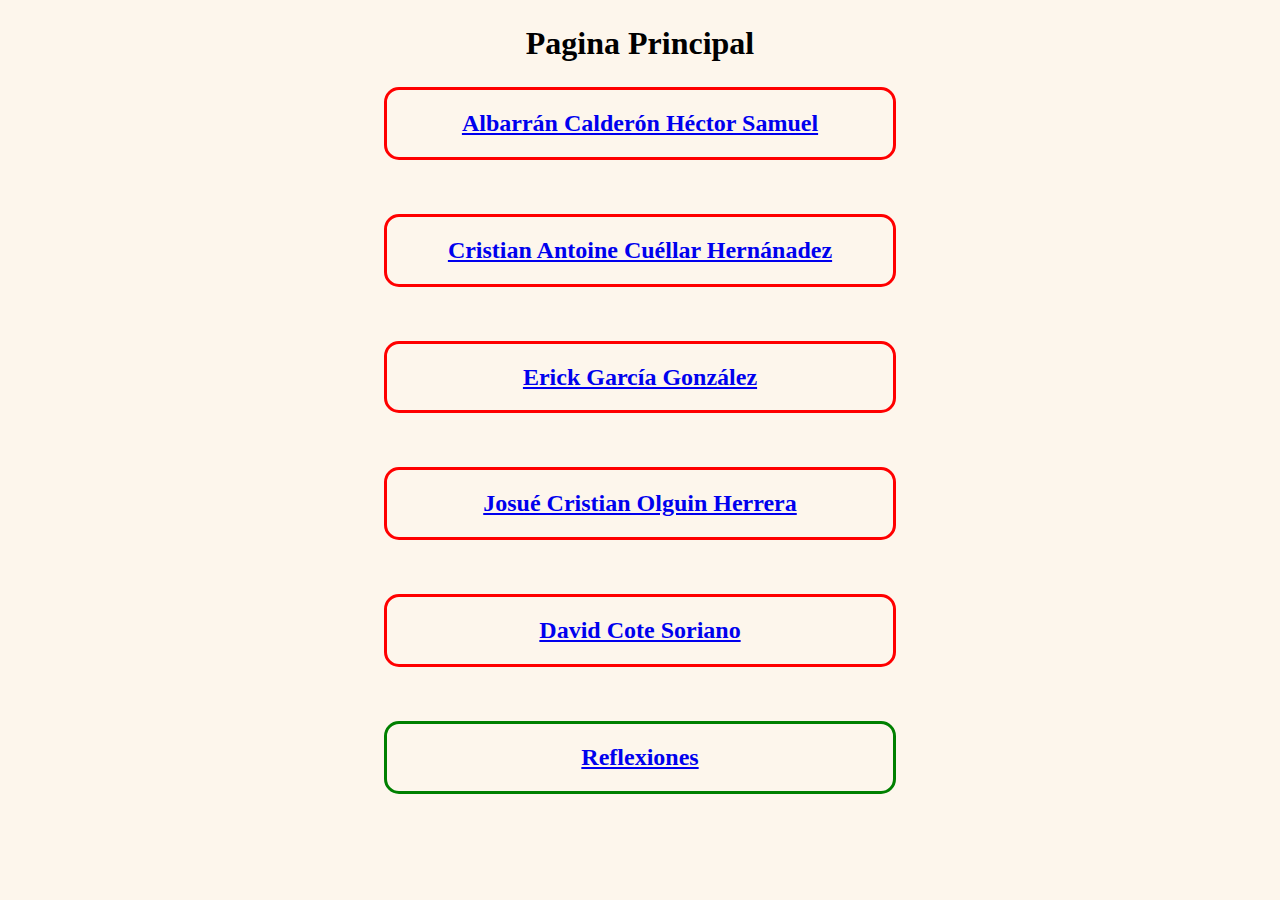
<file: Index.html>
<!DOCTYPE html>
<html>
<head>
	<title>Principal</title>
</head>
<body style="background-color: #FDF6EC;margin-left:30%;margin-right:30%">

	<div style="text-align: center;margin:25px">
		<h1>Pagina Principal</h1>
	</div>
	<div style="text-align: center;border:3px solid red;border-radius:15px">
		<h2><a href="./AptorAlbarran/Samuel.html">Albarrán Calderón Héctor Samuel</a></h2>
	</div>
	<br>
	<br>
	<br>
	<div style="text-align: center;border:3px solid red;border-radius:15px">
		<h2><a href="./rDrachen/YO.html">Cristian Antoine Cuéllar Hernánadez</a></h2>
	</div>
	<br>
	<br>
	<br>
	<div style="text-align: center;border:3px solid red;border-radius:15px">
		<h2><a href="./GarciaGonzalezErick/pagina.html">Erick García González</a></h2>
	</div>
	<br>
	<br>
	<br>
	<div style="text-align: center;border:3px solid red;border-radius:15px">
		<h2><a href="./JosueOlguin/Josue.html">Josué Cristian Olguin Herrera</a></h2>
	</div>
	<br>
	<br>
	<br>
	<div style="text-align: center;border:3px solid red;border-radius:15px">
		<h2><a href="./DavidCote/david.html">David Cote Soriano</a></h2>
	</div>
	<br>
	<br>
	<br>
	<div style="text-align: center;border:3px solid green;border-radius:15px">
		<h2><a href="covid-opiniones.html">Reflexiones</a></h2>
	</div>
</body>
</html>
</file>
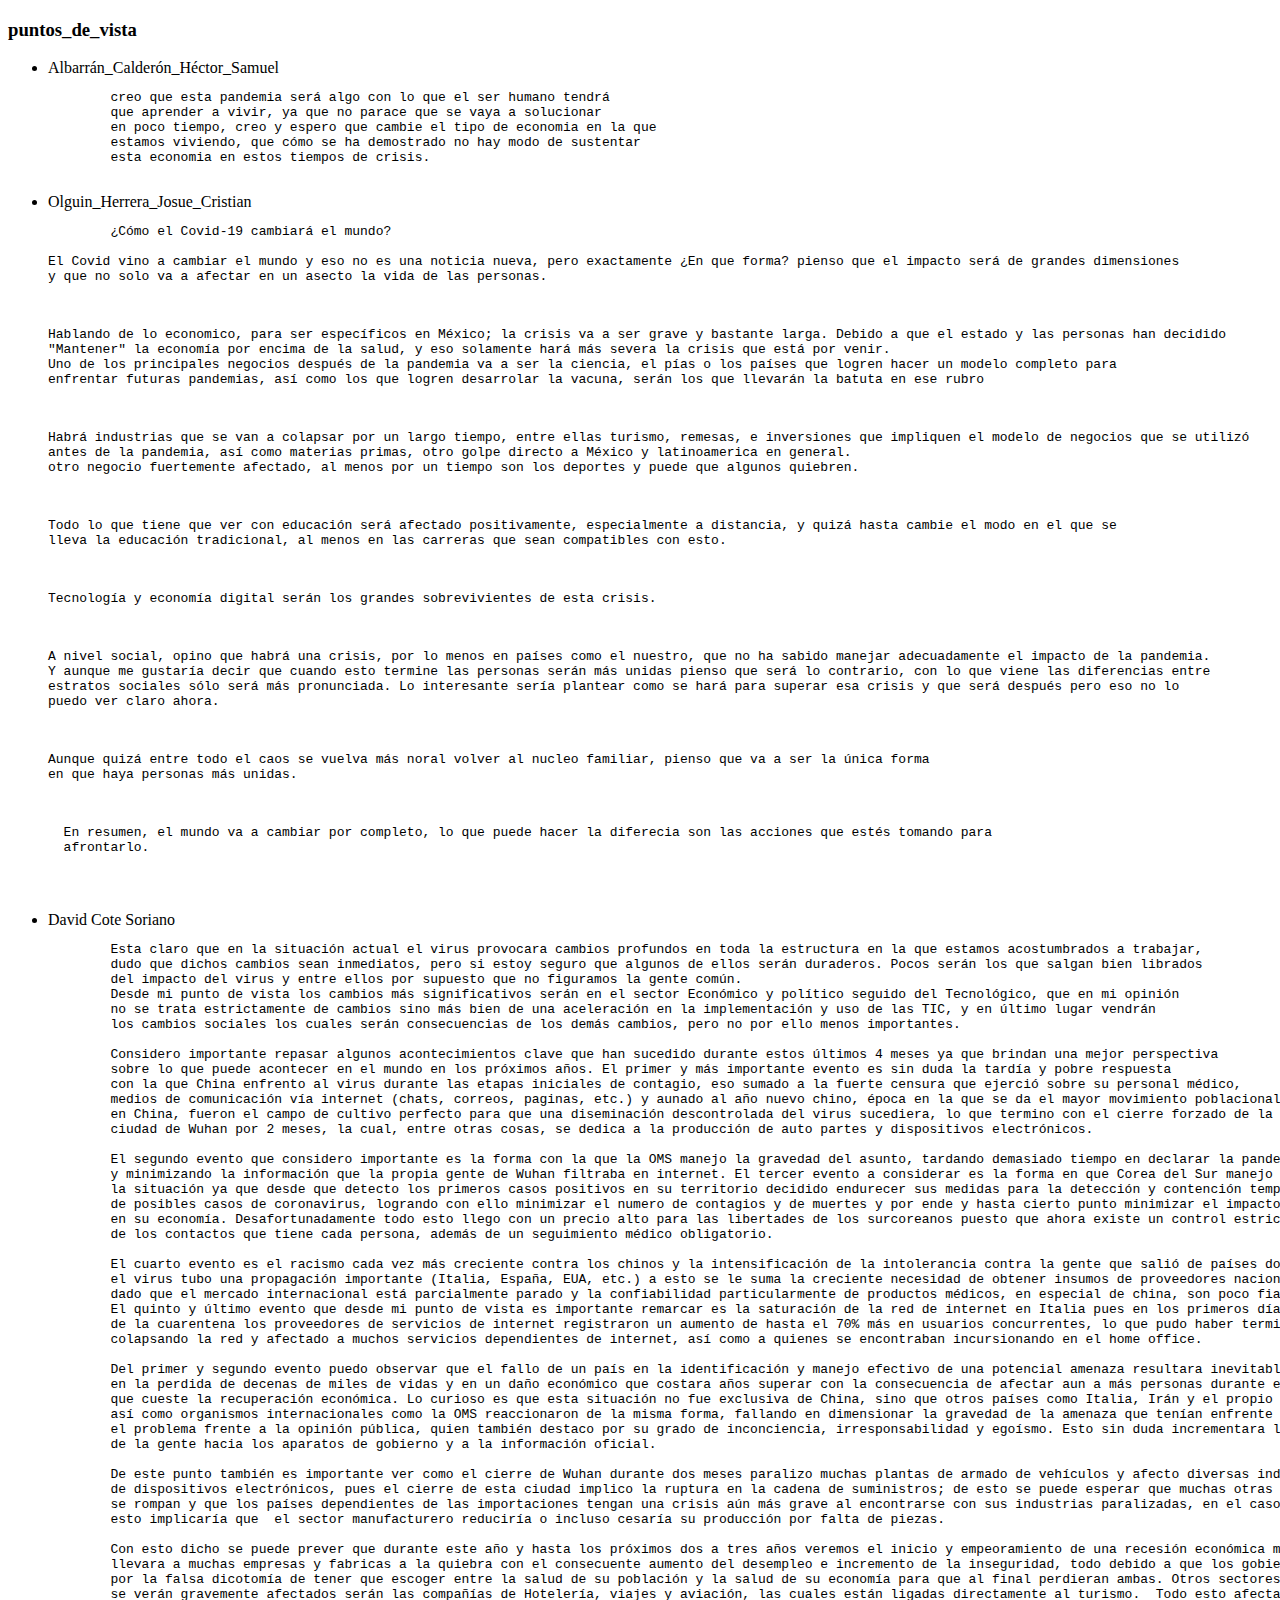
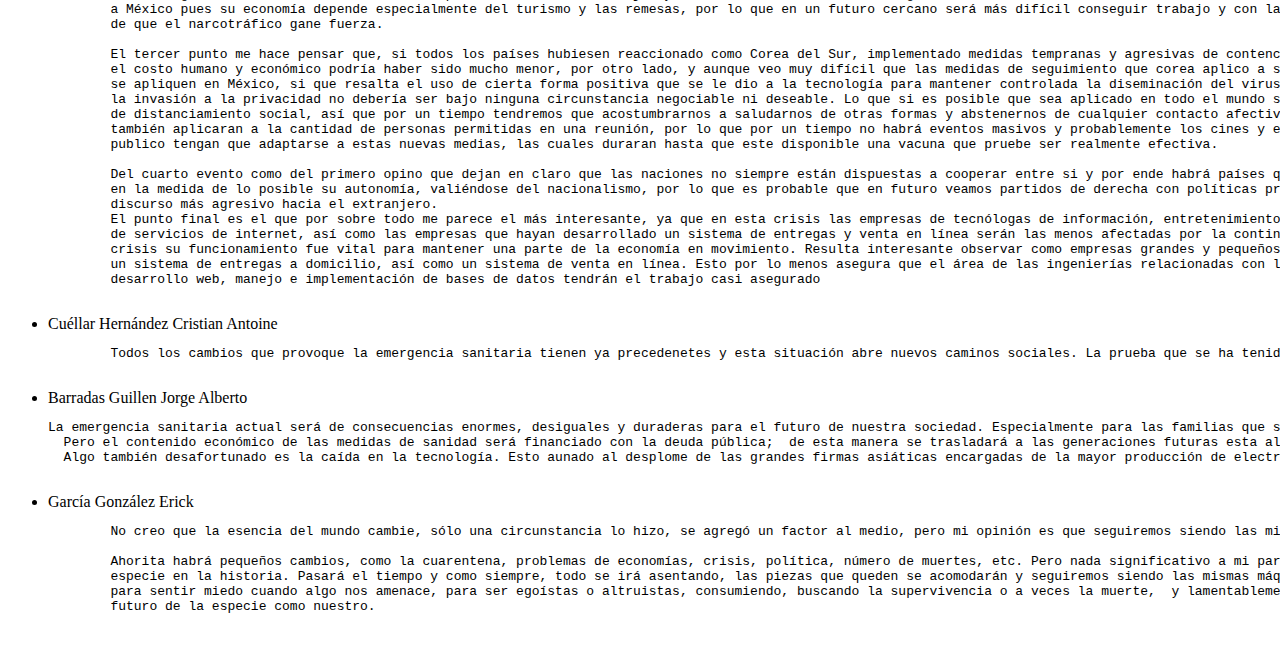
<file: covid-opiniones.html>
<!DOCTYPE html>
<html lang="en" dir="ltr">
  <head>
    <title style="color:Tomato;">covid-19</title>
  </head>
  <body>
    <h3>puntos_de_vista</h3>
    <ul>
      <li>Albarrán_Calderón_Héctor_Samuel</li>
      <pre>
        creo que esta pandemia será algo con lo que el ser humano tendrá
        que aprender a vivir, ya que no parace que se vaya a solucionar
        en poco tiempo, creo y espero que cambie el tipo de economia en la que
        estamos viviendo, que cómo se ha demostrado no hay modo de sustentar
        esta economia en estos tiempos de crisis.
      </pre>
      <li>Olguin_Herrera_Josue_Cristian</li>
      <pre>
        ¿Cómo el Covid-19 cambiará el mundo?

El Covid vino a cambiar el mundo y eso no es una noticia nueva, pero exactamente ¿En que forma? pienso que el impacto será de grandes dimensiones
y que no solo va a afectar en un asecto la vida de las personas. <p>

Hablando de lo economico, para ser específicos en México; la crisis va a ser grave y bastante larga. Debido a que el estado y las personas han decidido
"Mantener" la economía por encima de la salud, y eso solamente hará más severa la crisis que está por venir.
Uno de los principales negocios después de la pandemia va a ser la ciencia, el pías o los países que logren hacer un modelo completo para
enfrentar futuras pandemias, así como los que logren desarrolar la vacuna, serán los que llevarán la batuta en ese rubro </p><p>

Habrá industrias que se van a colapsar por un largo tiempo, entre ellas turismo, remesas, e inversiones que impliquen el modelo de negocios que se utilizó
antes de la pandemia, así como materias primas, otro golpe directo a México y latinoamerica en general.
otro negocio fuertemente afectado, al menos por un tiempo son los deportes y puede que algunos quiebren.</p><p>

Todo lo que tiene que ver con educación será afectado positivamente, especialmente a distancia, y quizá hasta cambie el modo en el que se
lleva la educación tradicional, al menos en las carreras que sean compatibles con esto.</p><p>

Tecnología y economía digital serán los grandes sobrevivientes de esta crisis.</p><p>

A nivel social, opino que habrá una crisis, por lo menos en países como el nuestro, que no ha sabido manejar adecuadamente el impacto de la pandemia.
Y aunque me gustaría decir que cuando esto termine las personas serán más unidas pienso que será lo contrario, con lo que viene las diferencias entre
estratos sociales sólo será más pronunciada. Lo interesante sería plantear como se hará para superar esa crisis y que será después pero eso no lo
puedo ver claro ahora. </p><p>

Aunque quizá entre todo el caos se vuelva más noral volver al nucleo familiar, pienso que va a ser la única forma
en que haya personas más unidas.</p><p>

  En resumen, el mundo va a cambiar por completo, lo que puede hacer la diferecia son las acciones que estés tomando para
  afrontarlo. </p>
      </pre>
      <!-- Estoy abierto a sugerencias -->
      <li>David Cote Soriano</li>
      <pre>
        Esta claro que en la situación actual el virus provocara cambios profundos en toda la estructura en la que estamos acostumbrados a trabajar,
        dudo que dichos cambios sean inmediatos, pero si estoy seguro que algunos de ellos serán duraderos. Pocos serán los que salgan bien librados
        del impacto del virus y entre ellos por supuesto que no figuramos la gente común.
        Desde mi punto de vista los cambios más significativos serán en el sector Económico y político seguido del Tecnológico, que en mi opinión
        no se trata estrictamente de cambios sino más bien de una aceleración en la implementación y uso de las TIC, y en último lugar vendrán
        los cambios sociales los cuales serán consecuencias de los demás cambios, pero no por ello menos importantes.

        Considero importante repasar algunos acontecimientos clave que han sucedido durante estos últimos 4 meses ya que brindan una mejor perspectiva
        sobre lo que puede acontecer en el mundo en los próximos años. El primer y más importante evento es sin duda la tardía y pobre respuesta
        con la que China enfrento al virus durante las etapas iniciales de contagio, eso sumado a la fuerte censura que ejerció sobre su personal médico,
        medios de comunicación vía internet (chats, correos, paginas, etc.) y aunado al año nuevo chino, época en la que se da el mayor movimiento poblacional
        en China, fueron el campo de cultivo perfecto para que una diseminación descontrolada del virus sucediera, lo que termino con el cierre forzado de la
        ciudad de Wuhan por 2 meses, la cual, entre otras cosas, se dedica a la producción de auto partes y dispositivos electrónicos.

        El segundo evento que considero importante es la forma con la que la OMS manejo la gravedad del asunto, tardando demasiado tiempo en declarar la pandemia
        y minimizando la información que la propia gente de Wuhan filtraba en internet. El tercer evento a considerar es la forma en que Corea del Sur manejo
        la situación ya que desde que detecto los primeros casos positivos en su territorio decidido endurecer sus medidas para la detección y contención temprana
        de posibles casos de coronavirus, logrando con ello minimizar el numero de contagios y de muertes y por ende y hasta cierto punto minimizar el impacto
        en su economía. Desafortunadamente todo esto llego con un precio alto para las libertades de los surcoreanos puesto que ahora existe un control estricto
        de los contactos que tiene cada persona, además de un seguimiento médico obligatorio.

        El cuarto evento es el racismo cada vez más creciente contra los chinos y la intensificación de la intolerancia contra la gente que salió de países donde
        el virus tubo una propagación importante (Italia, España, EUA, etc.) a esto se le suma la creciente necesidad de obtener insumos de proveedores nacionales
        dado que el mercado internacional está parcialmente parado y la confiabilidad particularmente de productos médicos, en especial de china, son poco fiables.
        El quinto y último evento que desde mi punto de vista es importante remarcar es la saturación de la red de internet en Italia pues en los primeros días
        de la cuarentena los proveedores de servicios de internet registraron un aumento de hasta el 70% más en usuarios concurrentes, lo que pudo haber terminado
        colapsando la red y afectado a muchos servicios dependientes de internet, así como a quienes se encontraban incursionando en el home office.

        Del primer y segundo evento puedo observar que el fallo de un país en la identificación y manejo efectivo de una potencial amenaza resultara inevitablemente
        en la perdida de decenas de miles de vidas y en un daño económico que costara años superar con la consecuencia de afectar aun a más personas durante el tiempo
        que cueste la recuperación económica. Lo curioso es que esta situación no fue exclusiva de China, sino que otros países como Italia, Irán y el propio México,
        así como organismos internacionales como la OMS reaccionaron de la misma forma, fallando en dimensionar la gravedad de la amenaza que tenían enfrente y minimizando
        el problema frente a la opinión pública, quien también destaco por su grado de inconciencia, irresponsabilidad y egoísmo. Esto sin duda incrementara la desconfianza
        de la gente hacia los aparatos de gobierno y a la información oficial.

        De este punto también es importante ver como el cierre de Wuhan durante dos meses paralizo muchas plantas de armado de vehículos y afecto diversas industrias
        de dispositivos electrónicos, pues el cierre de esta ciudad implico la ruptura en la cadena de suministros; de esto se puede esperar que muchas otras cadenas
        se rompan y que los países dependientes de las importaciones tengan una crisis aún más grave al encontrarse con sus industrias paralizadas, en el caso de México
        esto implicaría que  el sector manufacturero reduciría o incluso cesaría su producción por falta de piezas.

        Con esto dicho se puede prever que durante este año y hasta los próximos dos a tres años veremos el inicio y empeoramiento de una recesión económica mundial que
        llevara a muchas empresas y fabricas a la quiebra con el consecuente aumento del desempleo e incremento de la inseguridad, todo debido a que los gobiernos optaron
        por la falsa dicotomía de tener que escoger entre la salud de su población y la salud de su economía para que al final perdieran ambas. Otros sectores que también
        se verán gravemente afectados serán las compañías de Hotelería, viajes y aviación, las cuales están ligadas directamente al turismo.  Todo esto afecta especialmente
        a México pues su economía depende especialmente del turismo y las remesas, por lo que en un futuro cercano será más difícil conseguir trabajo y con la posibilidad
        de que el narcotráfico gane fuerza.

        El tercer punto me hace pensar que, si todos los países hubiesen reaccionado como Corea del Sur, implementado medidas tempranas y agresivas de contención del virus
        el costo humano y económico podría haber sido mucho menor, por otro lado, y aunque veo muy difícil que las medidas de seguimiento que corea aplico a sus ciudadanos
        se apliquen en México, si que resalta el uso de cierta forma positiva que se le dio a la tecnología para mantener controlada la diseminación del virus. Aunque
        la invasión a la privacidad no debería ser bajo ninguna circunstancia negociable ni deseable. Lo que si es posible que sea aplicado en todo el mundo son las medidas
        de distanciamiento social, así que por un tiempo tendremos que acostumbrarnos a saludarnos de otras formas y abstenernos de cualquier contacto afectivo, dichas medidas
        también aplicaran a la cantidad de personas permitidas en una reunión, por lo que por un tiempo no habrá eventos masivos y probablemente los cines y el transporte
        publico tengan que adaptarse a estas nuevas medias, las cuales duraran hasta que este disponible una vacuna que pruebe ser realmente efectiva.

        Del cuarto evento como del primero opino que dejan en claro que las naciones no siempre están dispuestas a cooperar entre si y por ende habrá países que intenten alcanzar
        en la medida de lo posible su autonomía, valiéndose del nacionalismo, por lo que es probable que en futuro veamos partidos de derecha con políticas proteccionistas y un
        discurso más agresivo hacia el extranjero.
        El punto final es el que por sobre todo me parece el más interesante, ya que en esta crisis las empresas de tecnólogas de información, entretenimiento digital, proveedoras
        de servicios de internet, así como las empresas que hayan desarrollado un sistema de entregas y venta en línea serán las menos afectadas por la contingencia, ya que en esta
        crisis su funcionamiento fue vital para mantener una parte de la economía en movimiento. Resulta interesante observar como empresas grandes y pequeños comercios implementaron
        un sistema de entregas a domicilio, así como un sistema de venta en línea. Esto por lo menos asegura que el área de las ingenierías relacionadas con la implementación de redes,
        desarrollo web, manejo e implementación de bases de datos tendrán el trabajo casi asegurado
      </pre>
      <li>Cuéllar Hernández Cristian Antoine</li>
      <pre>
        Todos los cambios que provoque la emergencia sanitaria tienen ya precedenetes y esta situación abre nuevos caminos sociales. La prueba que se ha tenido de las aplicaciones de la tecnología han demostrado tener más alcances de los previstos, provocando que la inmersión tecnológica sea más pronta desde el sector industrial con el "home office" y el control de procesos con IoT hasta el sector educativo con las clases presenciales a distancia siendo la accesibilidad a internet el pilar fundamental de este nuevo estilo de vida, obligando a la industria tecnológica a ofrecer mejores herramientas que sean capaces de adaptarse a necesidades diversas.
      </pre>
      <li>Barradas Guillen Jorge Alberto</li>
      <pre>La emergencia sanitaria actual será de consecuencias enormes, desiguales y duraderas para el futuro de nuestra sociedad. Especialmente para las familias que se encuentran en condiciones precarias,  económicamente hablando, las autoridades adoptarán medidas intentando controlar los efectos a largo plazo.
  Pero el contenido económico de las medidas de sanidad será financiado con la deuda pública;  de esta manera se trasladará a las generaciones futuras esta alícuota económica.
  Algo también desafortunado es la caída en la tecnología. Esto aunado al desplome de las grandes firmas asiáticas encargadas de la mayor producción de electrónicos mundialmente hablando. Causa por la cual muchas empresas a nivel mundial están sufriendo enormes retrasos.
      </pre>
      <li>García González Erick</li>
      <pre>
        No creo que la esencia del mundo cambie, sólo una circunstancia lo hizo, se agregó un factor al medio, pero mi opinión es que seguiremos siendo las mismas personas.<br>
        Ahorita habrá pequeños cambios, como la cuarentena, problemas de economías, crisis, política, número de muertes, etc. Pero nada significativo a mi parecer, a nivel
        especie en la historia. Pasará el tiempo y como siempre, todo se irá asentando, las piezas que queden se acomodarán y seguiremos siendo las mismas máquinas programadas
        para sentir miedo cuando algo nos amenace, para ser egoístas o altruistas, consumiendo, buscando la supervivencia o a veces la muerte,  y lamentablemente, sintiendo el
        futuro de la especie como nuestro.
      </pre>
    </ul>
  </body>
</html>
</file>
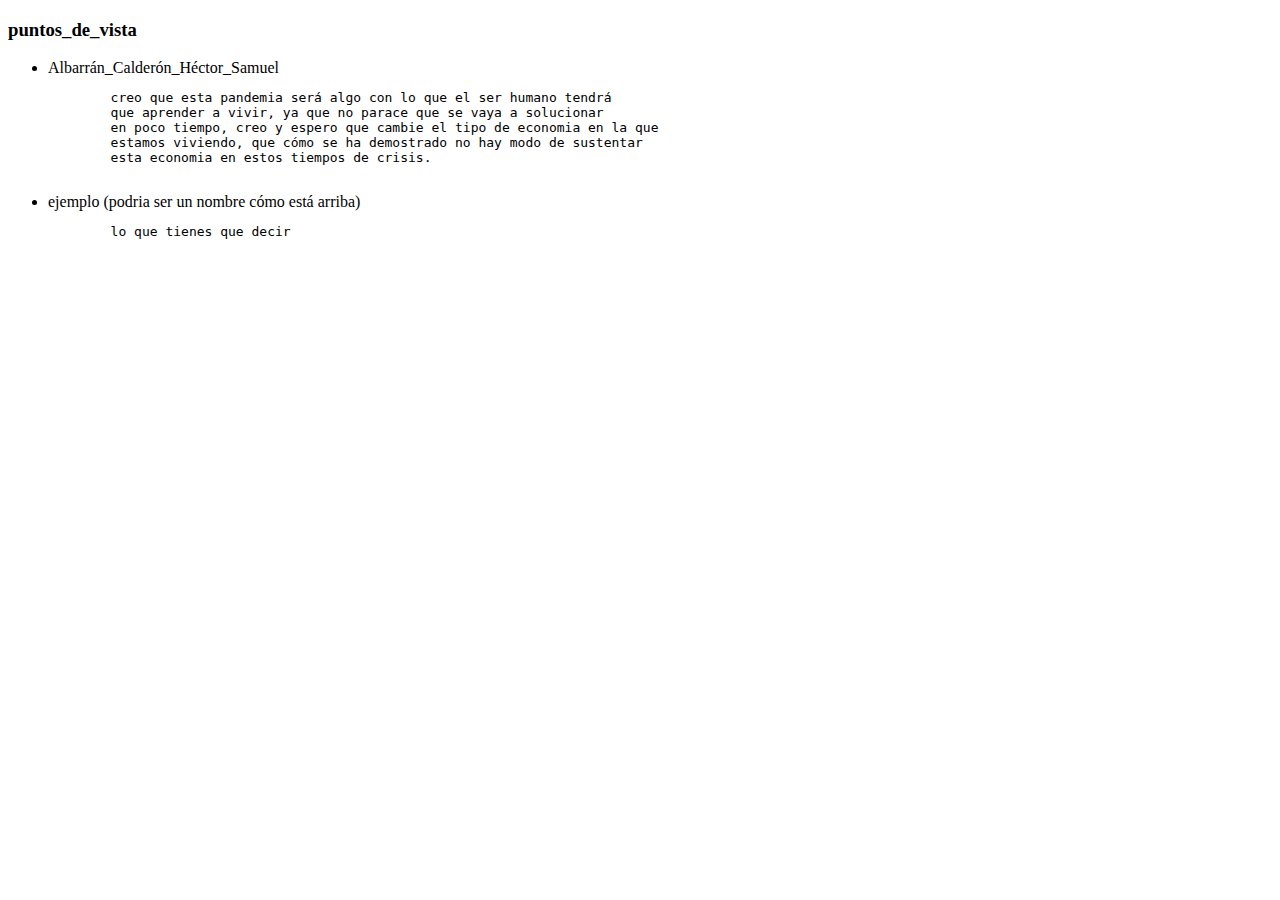
<file: covid-prueba.html>
<!DOCTYPE html>
<html lang="en" dir="ltr">
  <head>
    <title style="color:Tomato;">covid-19</title>
  </head>
  <body>
    <h3>puntos_de_vista</h3>
    <ul>
      <li>Albarrán_Calderón_Héctor_Samuel</li>
      <pre>
        creo que esta pandemia será algo con lo que el ser humano tendrá
        que aprender a vivir, ya que no parace que se vaya a solucionar
        en poco tiempo, creo y espero que cambie el tipo de economia en la que
        estamos viviendo, que cómo se ha demostrado no hay modo de sustentar
        esta economia en estos tiempos de crisis.
      </pre>
      <li>ejemplo (podria ser un nombre cómo está arriba)</li>
      <pre>
        lo que tienes que decir
      </pre>
      <!-- Estoy abierto a sugerencias -->
    </ul>
  </body>
</html>
</file>
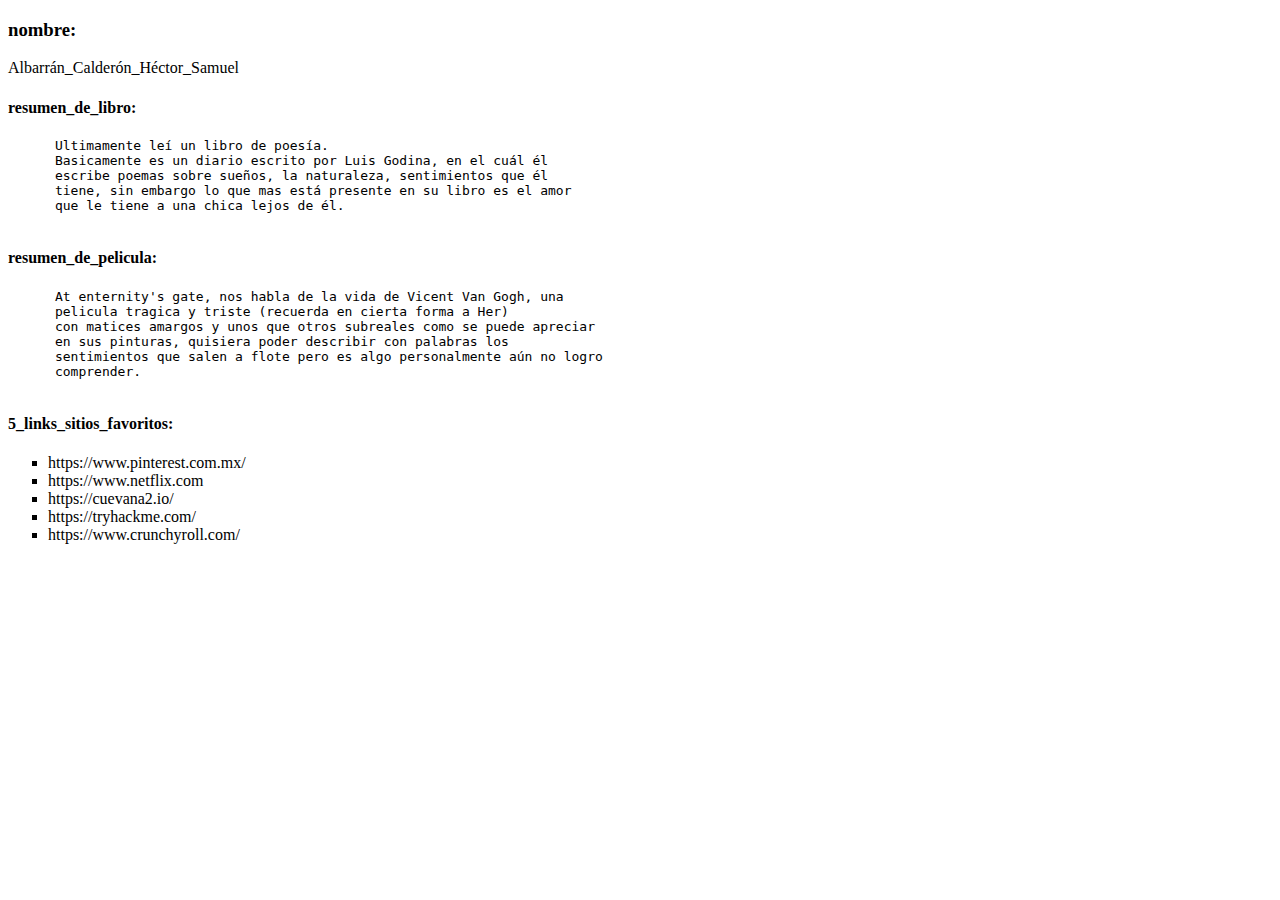
<file: AptorAlbarran/HTML_ingSof1.html>
<!DOCTYPE html>
<html lang="en" dir="ltr">
  <head>
    <title style="color:Tomato;">AptorAlbarran</title>
  </head>
  <body>
    <h3>nombre:</h3>
    <p>Albarrán_Calderón_Héctor_Samuel</p>
    <h4>resumen_de_libro:</h4>
    <pre>
      Ultimamente leí un libro de poesía.
      Basicamente es un diario escrito por Luis Godina, en el cuál él
      escribe poemas sobre sueños, la naturaleza, sentimientos que él
      tiene, sin embargo lo que mas está presente en su libro es el amor
      que le tiene a una chica lejos de él.
    </pre>
    <h4>resumen_de_pelicula:</h4>
    <pre>
      At enternity's gate, nos habla de la vida de Vicent Van Gogh, una
      pelicula tragica y triste (recuerda en cierta forma a Her)
      con matices amargos y unos que otros subreales como se puede apreciar
      en sus pinturas, quisiera poder describir con palabras los
      sentimientos que salen a flote pero es algo personalmente aún no logro
      comprender.
    </pre>
    <h4>5_links_sitios_favoritos:</h4>
    <ul style="list-style-type:square;">
      <li>https://www.pinterest.com.mx/</li>
      <li>https://www.netflix.com</li>
      <li>https://cuevana2.io/</li>
      <li>https://tryhackme.com/</li>
      <li>https://www.crunchyroll.com/</li>
    </ul>
  </body>
</html>
</file>
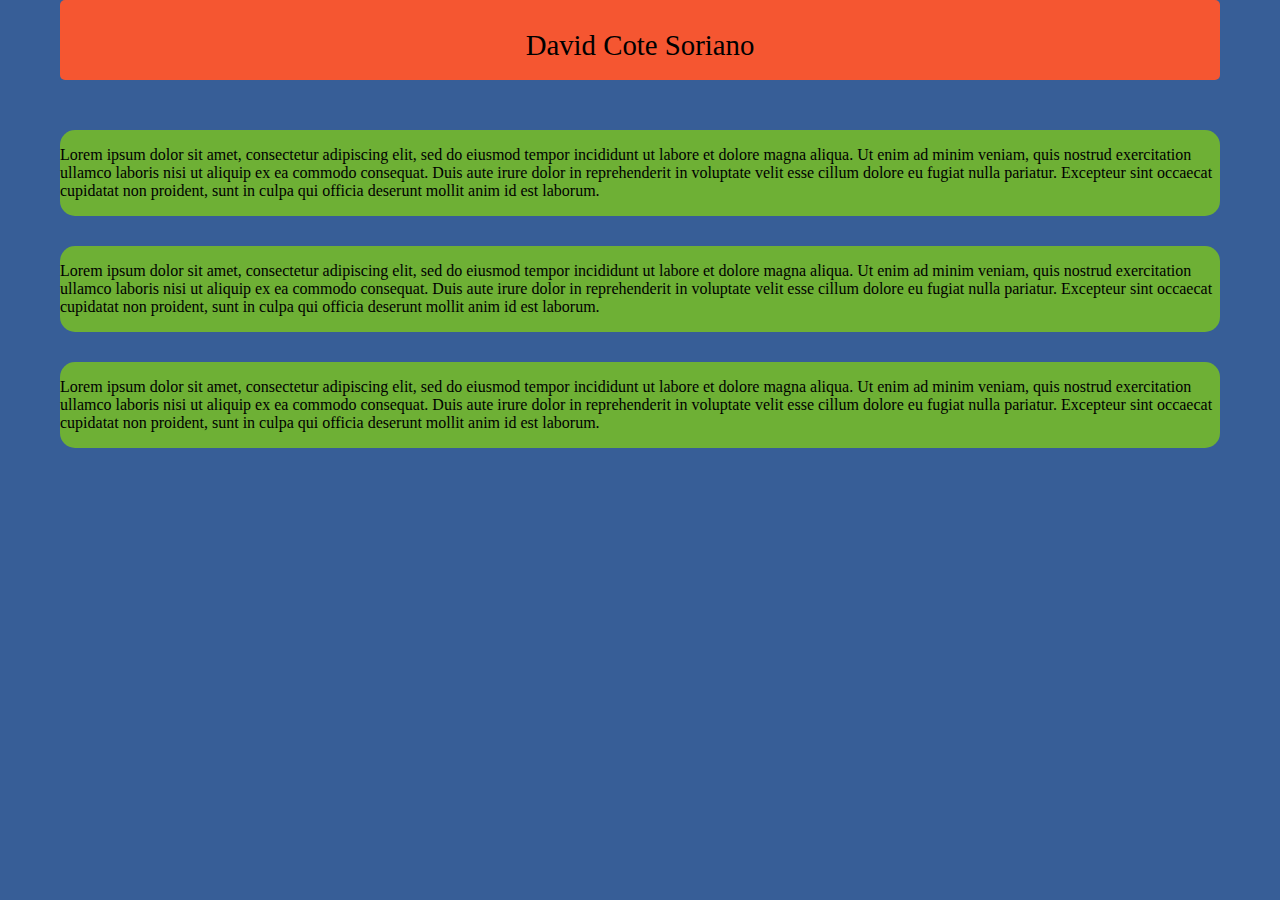
<file: DavidCote/david.html>
<!DOCTYPE html>
<html lang="en">
  <head>
    <meta charset="utf-8">
    <title>David Cote Soriano</title>
    <link rel="stylesheet" href="./styles/main.css">
  </head>
  <body>
    <div class="container">
      <div class="header">
        <p>David Cote Soriano</p>
      </div>
      <div class="secundario">
        <div class="libro">
          <p>Lorem ipsum dolor sit amet, consectetur adipiscing elit, sed do eiusmod
            tempor incididunt ut labore et dolore magna aliqua. Ut enim ad minim veniam,
            quis nostrud exercitation ullamco laboris nisi ut aliquip ex ea commodo consequat.
             Duis aute irure dolor in reprehenderit in voluptate velit esse cillum dolore eu fugiat
              nulla pariatur. Excepteur sint occaecat cupidatat non proident, sunt in culpa qui
              officia deserunt mollit anim id est laborum.</p>
        </div>
        <div class="pelicula">
          <p>Lorem ipsum dolor sit amet, consectetur adipiscing elit, sed do eiusmod
            tempor incididunt ut labore et dolore magna aliqua. Ut enim ad minim veniam,
            quis nostrud exercitation ullamco laboris nisi ut aliquip ex ea commodo consequat.
             Duis aute irure dolor in reprehenderit in voluptate velit esse cillum dolore eu fugiat
              nulla pariatur. Excepteur sint occaecat cupidatat non proident, sunt in culpa qui
              officia deserunt mollit anim id est laborum.</p>
        </div>
        <div class="enlaces">
          <p>Lorem ipsum dolor sit amet, consectetur adipiscing elit, sed do eiusmod
            tempor incididunt ut labore et dolore magna aliqua. Ut enim ad minim veniam,
            quis nostrud exercitation ullamco laboris nisi ut aliquip ex ea commodo consequat.
             Duis aute irure dolor in reprehenderit in voluptate velit esse cillum dolore eu fugiat
              nulla pariatur. Excepteur sint occaecat cupidatat non proident, sunt in culpa qui
              officia deserunt mollit anim id est laborum.</p>
        </div>
      </div>
    </div>
  </body>
</html>
</file>
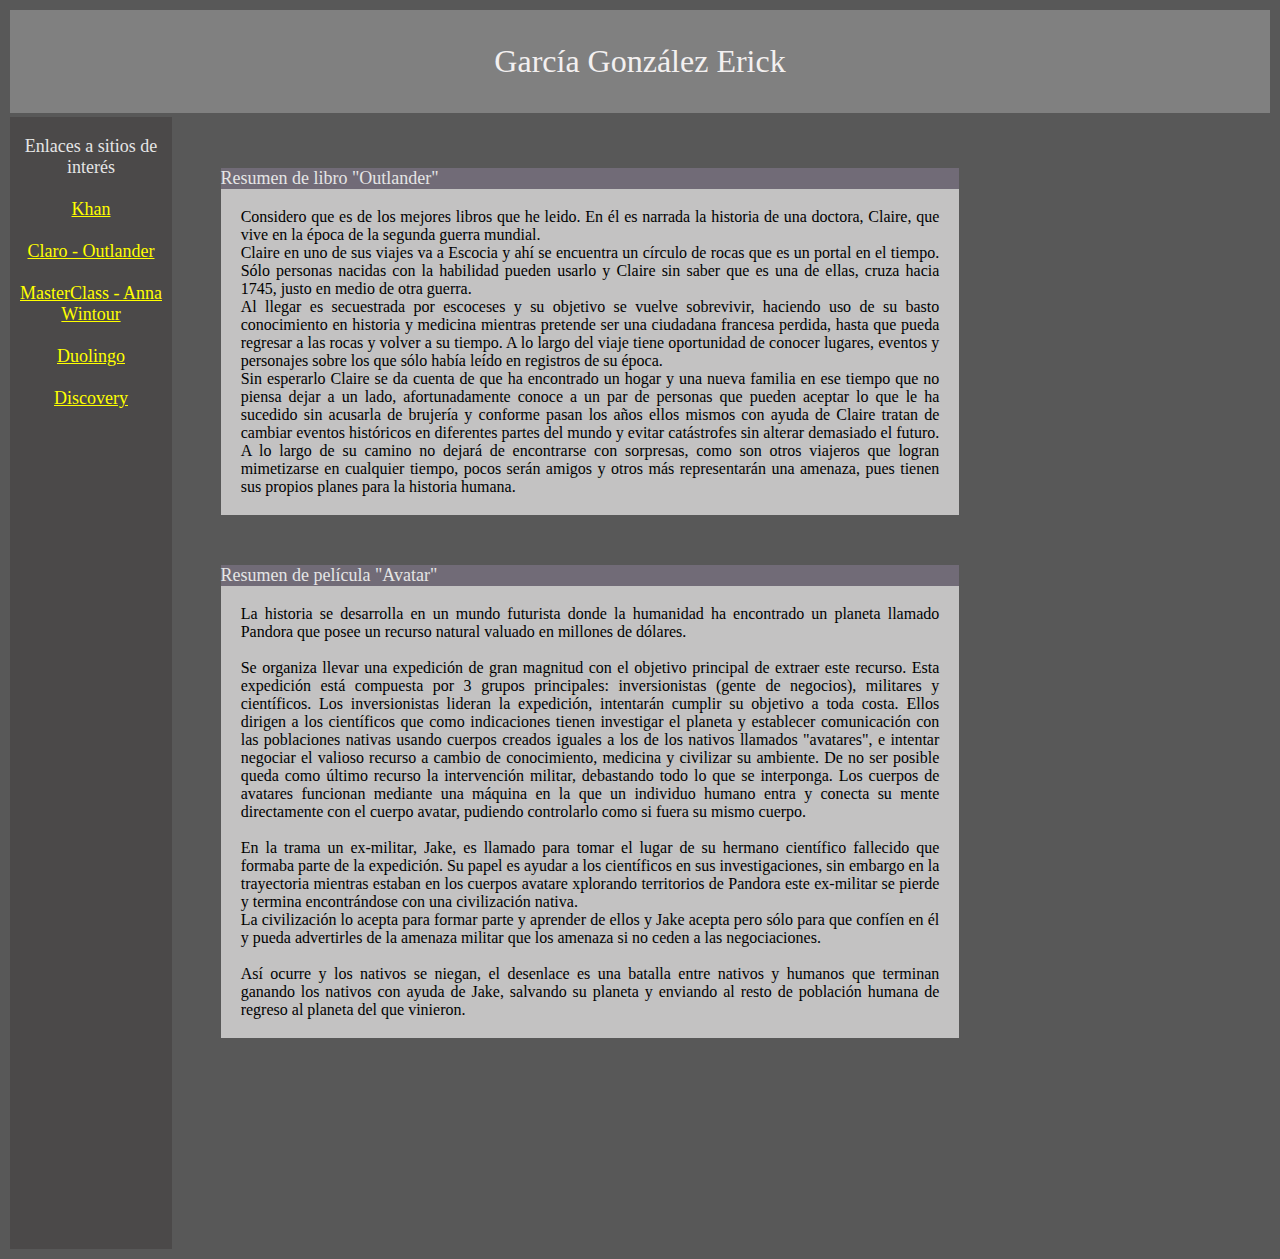
<file: GarciaGonzalezErick/pagina.html>
<!DOCTYPE html>
<html>
<head>
	<title>Garcia Gonzalez Erick</title>
</head> 
<body style = "background-color:rgb(88,88,88);" link = "yellow" vlink="#F9C062" alink="blue">
	<table  width="100%">
		<tr>
			<td align="center" width="100%" padding = "0" bgcolor="#808080">
				<FONT size = "6" color="F3F0F0">
					<p>García González Erick</p>
				</FONT>
				
			</td>
		</tr>
		
	</table>
	<table width="1000px" height ="1000px">
		<tr ><!-- lateral izquierda --> 
			<td width="170px"  height="1000px" valign="top" align="center" bgcolor="#4B4949">
				<!-- tabla para las imagenes de los enlaces -->

				<FONT size = "4" color="#E5E5E5">
					<p>
					Enlaces a sitios de interés </br></br>
					<a href="https://es.khanacademy.org/">Khan</a></br> <br>
					<a href="https://www.clarovideo.com/mexico/vcard/home/outlander/667627">Claro - Outlander</a></br> <br>
					<a href="https://www.masterclass.com/classes/anna-wintour-teaches-creativity-and-leadership">MasterClass - Anna Wintour</a></br> <br>
					<a href="https://es.duolingo.com/">Duolingo</a></br> <br>
					<a href="https://www.tudiscovery.com/temas/documentales">Discovery</a>
					</p>
				</FONT>
			</td>
			<td width="830" height="1000"><!-- segunda mega tabla--> 
				<table width="830" height="1000" border="0" cellspacing="0" cellpadding="0"><!-- tab centro-->
					<tr height="50px"><!-- para resumen libro-->
					</tr>
					<tr height="20px"><!-- encabezado-->
						<td></td>
						<td bgcolor="#716B77" valign="middle">
							<FONT size = "4" color="#E5E5E5">
								Resumen de libro "Outlander"
							</FONT>
						</td>
					</tr>
					<tr height="250">
						<td width="50">
						</td>
						<td width="800"  valign="top" margin-left="20px" >
							<table bgcolor="#C3C2C2"> 
								<tr>
									<td width="15px"></td>
									<td width="780px" >
										<p align="justify">
											Considero que es de los mejores libros que he leido. En él es narrada la historia de una doctora, Claire, que vive en la época de la segunda guerra mundial.<br> Claire en uno de sus viajes va a Escocia y ahí se encuentra un círculo de rocas que es un portal en el tiempo. Sólo personas nacidas con la habilidad pueden usarlo y Claire sin saber que es una de ellas, cruza hacia 1745, justo en medio de otra guerra. <br> Al llegar es secuestrada por escoceses y su objetivo se vuelve sobrevivir, haciendo uso de su basto conocimiento en historia y medicina mientras pretende ser una ciudadana francesa perdida, hasta que pueda regresar a las rocas y volver a su tiempo. A lo largo del viaje tiene oportunidad de conocer lugares, eventos y  personajes sobre los que sólo había leído en registros de su época. <br>Sin esperarlo Claire se da cuenta de que ha encontrado un hogar y una nueva familia en ese tiempo que no piensa dejar a un lado,  afortunadamente conoce a un par de personas que pueden aceptar lo que le ha sucedido sin acusarla de brujería y conforme pasan los años ellos mismos con ayuda de Claire tratan de cambiar eventos históricos en diferentes partes del mundo y evitar catástrofes sin alterar demasiado el futuro.
											A lo largo de su camino no dejará de encontrarse con sorpresas, como son otros viajeros que logran mimetizarse en cualquier tiempo, pocos serán amigos y otros más representarán una amenaza, pues tienen sus propios planes para la historia humana.
										</p>
									</td>
									<td width="15px"></td>
								</tr>
							</table>	
						</td>
						<td width="50">	
						</td>
					</tr>
					<tr height="50px"> <!-- para resumen película-->
					</tr>
					<tr height="20px"><!-- encabezado-->
						<td></td>
						<td bgcolor="#716B77"  valign="middle">
							<FONT size = "4" color="#E5E5E5">
								Resumen de película "Avatar"
							</FONT>
						</td>	
					</tr>
					<tr height="250">
						<td width="50">
						</td>
						<td width="800" bgcolor="grey" valign="top" >
							<table bgcolor="#C3C2C2">	
								<tr>
									<td width="15px"></td>
									<td width="780px">
										<p align="justify">
											La historia se desarrolla en un mundo futurista donde la humanidad ha encontrado un planeta llamado Pandora que posee un recurso natural valuado en millones de dólares. <br><br> Se organiza llevar una expedición de gran magnitud con el objetivo principal de extraer este recurso. Esta expedición está compuesta por 3 grupos principales: inversionistas (gente de negocios), militares y científicos.
											Los inversionistas lideran la expedición, intentarán cumplir su objetivo a toda costa. Ellos dirigen a los científicos que como indicaciones tienen investigar el planeta y establecer comunicación con las poblaciones nativas usando cuerpos creados iguales a los de los nativos llamados "avatares", e intentar negociar el valioso recurso a cambio de conocimiento, medicina y civilizar su ambiente. De no ser posible queda como último recurso la intervención militar, debastando todo lo que se interponga.
											Los cuerpos de avatares funcionan mediante una máquina en la que un individuo humano entra y conecta su mente directamente con el cuerpo avatar, pudiendo controlarlo como si fuera su mismo cuerpo. <br><br>
											En la trama un ex-militar, Jake, es llamado para tomar el lugar de su hermano científico fallecido que formaba parte de la expedición. Su papel es ayudar a los científicos en sus investigaciones, sin embargo en la trayectoria mientras estaban en los cuerpos avatare xplorando territorios de Pandora este ex-militar se pierde y termina encontrándose con una civilización nativa. <br> La civilización lo acepta para formar parte y aprender de ellos y Jake acepta pero sólo para que confíen en él y pueda advertirles de la amenaza militar que los amenaza si no ceden a las negociaciones. <br><br>Así ocurre y los nativos se niegan, el desenlace es una batalla entre nativos y humanos que terminan ganando los nativos con ayuda de Jake, salvando su planeta y enviando al resto de población humana de regreso al planeta del que vinieron.
									</p>
									</td>
									<td width="15px"></td>
								</tr>
							</table>
						</td>
						<td width="50">						
						</td>
					</tr>
					<tr>
						<td height="210">
						</td>
					</tr>
				</table>
			</td>
		</tr>
	</table>	
</body>
</html>
</file>
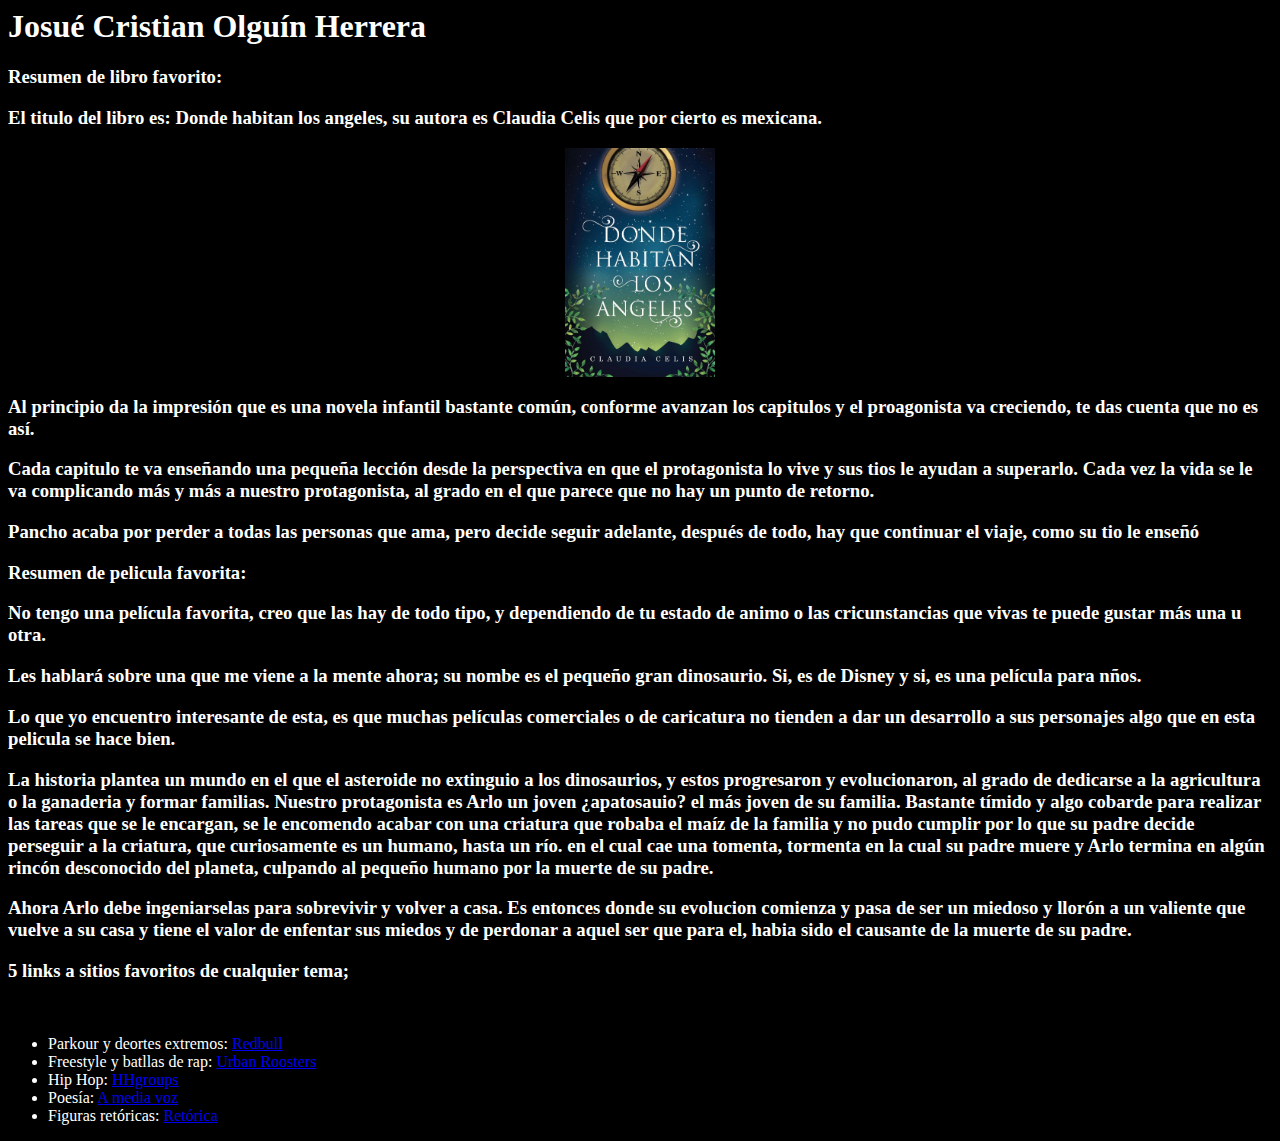
<file: JosueOlguin/Josue.html>
<html>
<head>	<title>Je</title>
</head>
<body bgcolor="black">

	<h1><font color="white">Josué Cristian Olguín Herrera</h1>

	<h3>Resumen de libro favorito:
<p>El titulo del libro es: Donde habitan los angeles, su autora es Claudia Celis que por cierto es mexicana.</p>

	<div align="center"><img src="portada.jpg" width="150" heigth="150"></div>

<p> Al principio da la impresión que es una novela infantil bastante común, conforme avanzan los capitulos
	y el proagonista va creciendo, te das cuenta que no es así.</p>

<p> Cada capitulo te va enseñando una pequeña lección desde la perspectiva en que el protagonista lo vive y sus tios le ayudan a superarlo.
Cada vez la vida se le va  complicando más y más a nuestro protagonista, al grado en el que parece que no hay un punto de retorno.
</p>
<p> Pancho acaba por perder a todas las personas que ama, pero decide seguir adelante, después de todo, hay que continuar el viaje, como su tio le enseñó</p>
</h3>

	<h3>Resumen de pelicula favorita: <p>No tengo una película favorita, creo que las hay de todo tipo, y dependiendo de tu estado de animo o
las cricunstancias que vivas te puede gustar más una u otra.</p>
<p> Les hablará sobre una que me viene a la mente ahora; su nombe es el pequeño gran dinosaurio.
Si, es de Disney y si, es una película para nños. </p>
<p>Lo que yo encuentro interesante de esta, es que muchas películas comerciales o de caricatura no tienden a dar un desarrollo a sus personajes
algo que en esta pelicula se hace bien.</p>

<p> La historia plantea un mundo en el que el asteroide no extinguio a los dinosaurios, y estos progresaron y evolucionaron,
al grado de dedicarse a la agricultura o la ganaderia y formar familias. Nuestro protagonista es Arlo un joven ¿apatosauio? el más joven de su familia.
Bastante tímido y algo cobarde para realizar las tareas que se le encargan, se le encomendo acabar con una criatura que robaba el maíz de la familia y no pudo cumplir
por lo que su padre decide perseguir a la criatura, que curiosamente es un humano, hasta un río.
en el cual cae una tomenta, tormenta en la cual su padre muere y Arlo termina en algún rincón desconocido del planeta,
culpando al pequeño humano por la muerte de su padre.
  </p>
<p>Ahora Arlo debe ingeniarselas para sobrevivir y volver a casa. Es entonces donde su evolucion comienza y pasa de ser un miedoso y llorón a un valiente
que vuelve a su casa y tiene el valor de enfentar sus miedos y de perdonar a aquel ser que para el, habia sido el causante de la muerte de su padre. </h3>

	<h3>5 links a sitios favoritos de cualquier tema; </h3>
	<br>
	<ul>
		<li>Parkour y deortes extremos: <a href="https://www.redbull.com/mx-es/">Redbull</a> </li>
		<li>Freestyle y batllas de rap: <a href="https://www.urbanroosters.com/">Urban Roosters</a> </li>
		<li>Hip Hop: <a href="https://www.hhgroups.com/">HHgroups</a> </li>
		<li> Poesía: <a href="http://amediavoz.com/">A media voz</a> </li>
		<li> Figuras retóricas: <a href="https://www.retoricas.com/2009/06/principales-figuras-retoricas.html"> Retórica </a> </li>
	</ul>
</font>
</body>
</html>
</file>
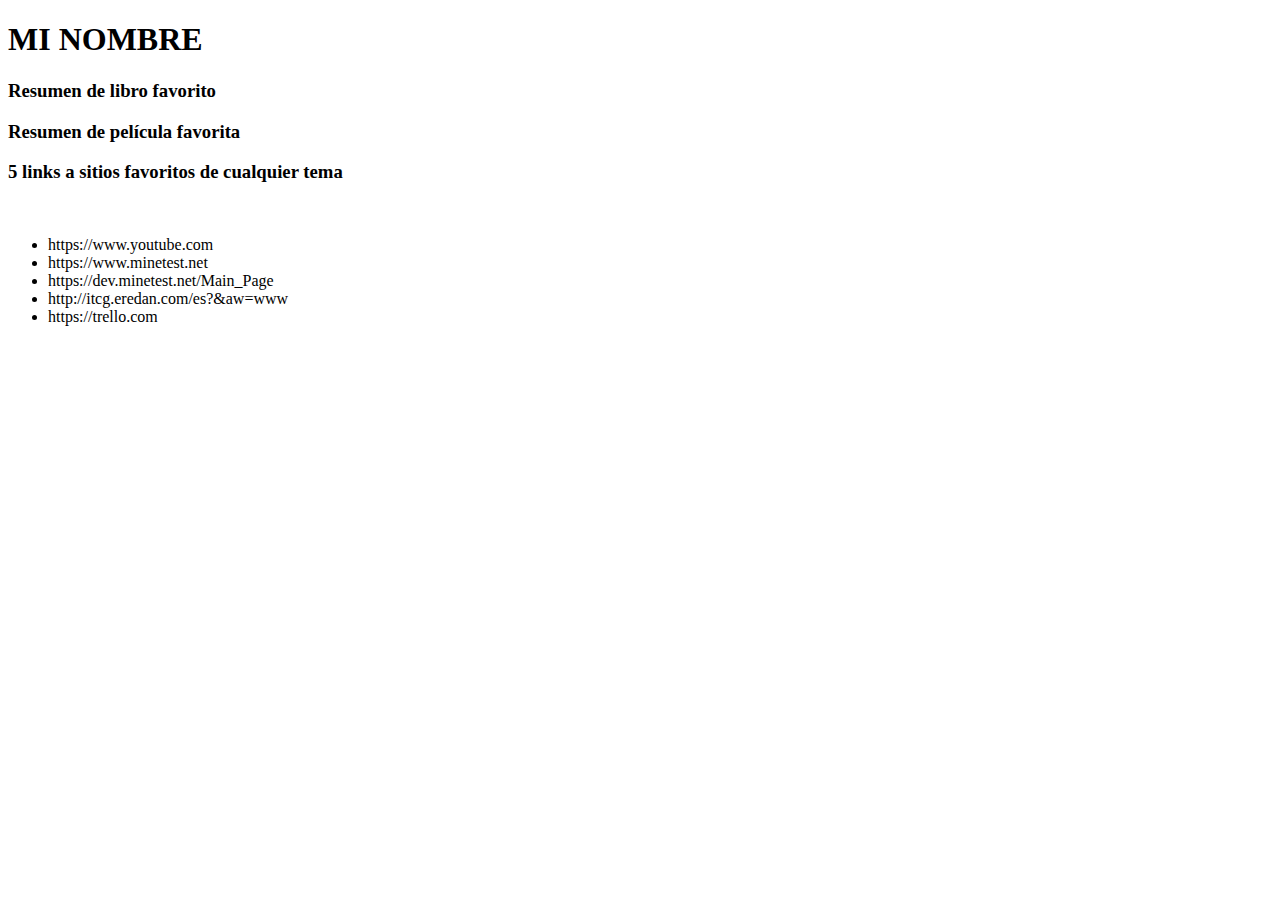
<file: rDrachen/YO.html>
<!DOCTYPE html>
<html>
<head>
	<title>Cuéllar Hernánadez Cristian Antoine</title>
</head>
<body>
	<h1>MI NOMBRE</h1>

	<h3>Resumen de libro favorito</h3>

	<h3>Resumen de película favorita</h3>

	<h3>5 links a sitios favoritos de cualquier tema</h3>
	<br>
	<ul>
		<li>https://www.youtube.com</li>
		<li>https://www.minetest.net</li>
		<li>https://dev.minetest.net/Main_Page</li>
		<li>http://itcg.eredan.com/es?&aw=www</li>
		<li>https://trello.com</li>
	</ul>
</body>
</html>
</file>
<file: DavidCote/styles/main.css>
.container{
  display: grid;
  padding: 0;
  margin: 0;
  grid-row-gap: 50px;
}
.header{
  background: #f55631;
  border-radius: 5px;
  height: 40px;
  text-align: center;
  padding-bottom: 40px;
  font-size: 180%;
  font-style: color:white;
}
.secundario{
  display: grid;
  padding: 0;
  grid-row-gap: 30px;
}
.libro{
  background: #6eb035;
  border-radius: 15px;
}
.pelicula{
  background: #6eb035;
  border-radius: 15px;
}
.enlaces{
  background: #6eb035;
  border-radius: 15px;
}

body{
background-color: #375E97;
  font-family: verdana;
  margin-left: 60px;
  margin-right: 60px;
  margin-top: 0;
}
</file>
